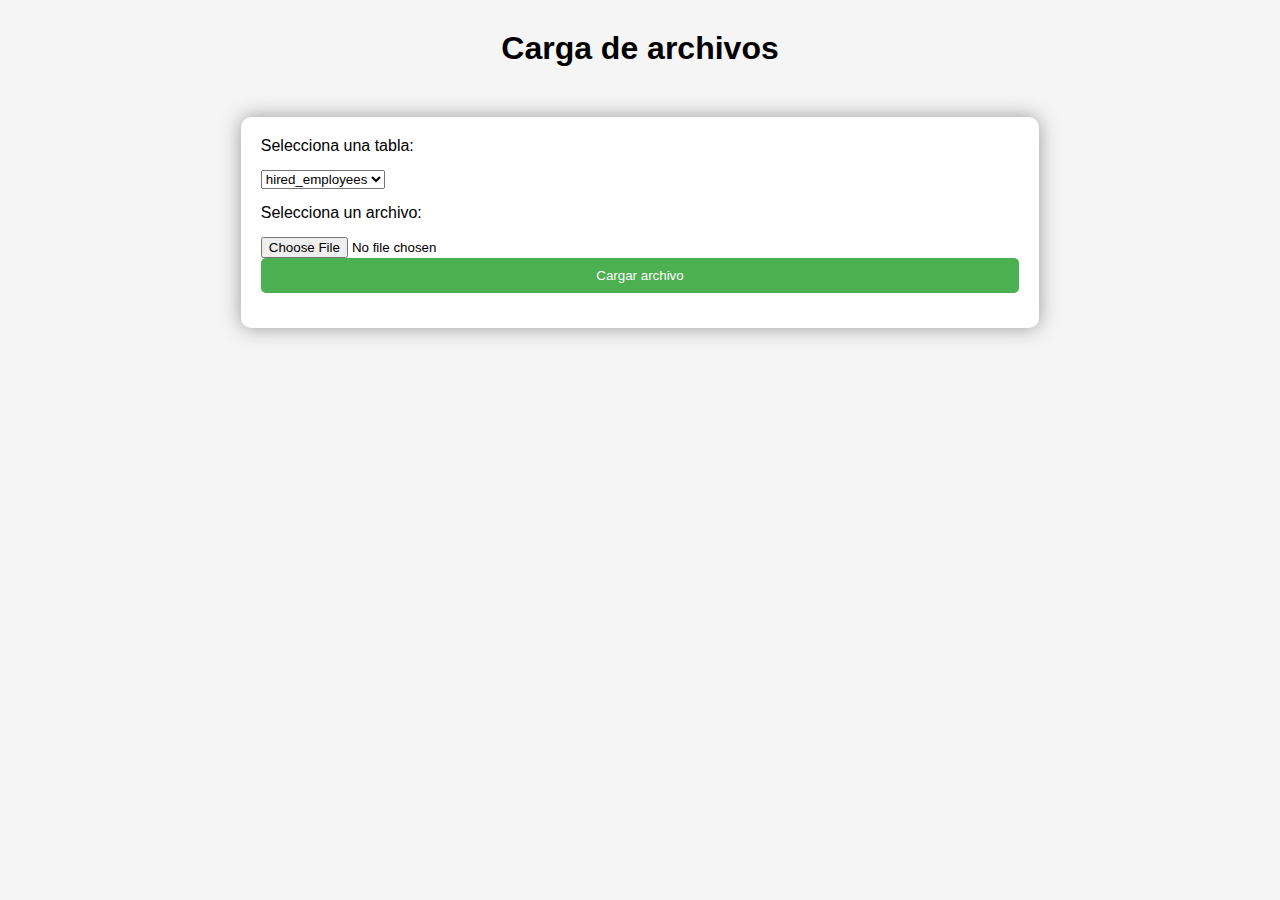
<file: templates/upload.html>
<!DOCTYPE html>
<html lang="en">
<head>
    <meta charset="UTF-8">
    <meta name="viewport" content="width=device-width, initial-scale=1.0">
    <title>Carga de archivos</title>
    <style>
        body {
            font-family: Arial, sans-serif;
            background-color: #f5f5f5;
        }
        h1 {
            text-align: center;
            margin-top: 30px;
        }
        form {
            width: 60%;
            margin: 50px auto;
            background-color: white;
            padding: 20px;
            box-shadow: 0px 0px 20px #999;
            border-radius: 10px;
        }
        label, select, input[type="submit"] {
            display: block;
            margin-bottom: 15px;
        }
        input[type="submit"] {
            width: 100%;
            padding: 10px;
            background-color: #4CAF50;
            color: white;
            border: none;
            border-radius: 5px;
            cursor: pointer;
        }
    </style>
</head>
<body>
    <h1>Carga de archivos</h1>
    <form action="/upload" method="POST" enctype="multipart/form-data">
        <label for="mi_combobox">Selecciona una tabla:</label>
        <select name="mi_combobox" id="mi_combobox">
            <option value="hired_employees">hired_employees</option> 
            <option value="departments">departments</option>
            <option value="jobs">jobs</option>
        </select> 

        <label for="file">Selecciona un archivo:</label>
        <input type="file" id="file" name="file">
        
        <input type="submit" value="Cargar archivo">
    </form>    
</body>
</html>
</file>
